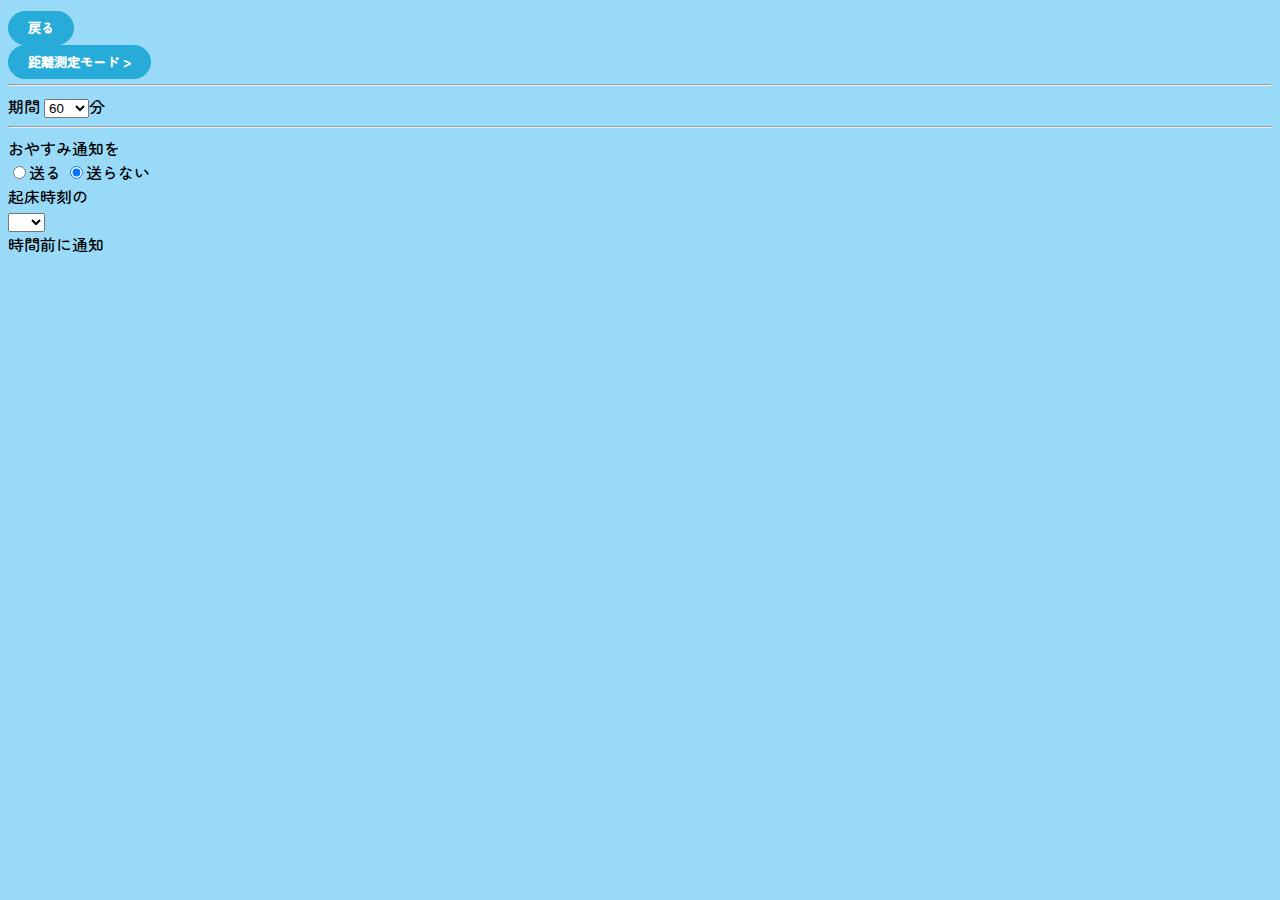
<file: config.html>
<!DOCTYPE html>
<html lang="ja">
<head>
    <link rel="stylesheet" type="text/css" href="./style.css">
    <meta charset="UTF-8">
    <meta name="viewport" content="width=device-width, initial-scale=1.0">
    <script src="./script/config.js"></script>
    <title>Document</title>
</head>
<body>
    <button type="button" onclick="location.href='./index.html'">戻る</button>
    <button type="button" onclick="location.href='./measure.html'">距離測定モード         ></button>
    <hr>
    期間
    <select id="rangeSelect">
        <option value="5">5</option>
        <option value="10">10</option>
        <option value="15">15</option>
        <option value="20">20</option>
        <option value="25">25</option>
        <option value="30">30</option>
        <option value="35">35</option>
        <option value="40">40</option>
        <option value="45">45</option>
        <option value="50">50</option>
        <option value="55">55</option>
        <option value="60" selected>60</option>
        <option value="65">65</option>
        <option value="70">70</option>
        <option value="75">75</option>
        <option value="80">80</option>
        <option value="95">95</option>
        <option value="100">100</option>
        <option value="105">105</option>
        <option value="110">110</option>
        <option value="115">115</option>
        <option value="120">120</option>
    </select>分
    <br>
    <hr>
    <!-- 起床予定時間の設定した時間前におやすみ通知を送る -->
     おやすみ通知を
     <form id="sleepNotify">
        <input type="radio" name="sleepNotify" checked="checked" value="send" onclick="displayTime()">送る
        <input type="radio" name="sleepNotify" value="noSend" onclick="hiddenTime()">送らない
    </form>

    <div id="selectList">
        <nobr>起床時刻の
            <form action="#" method="post">
                <select name="notifyTime" id="sleepNotifyTime">
                    <option value="1">1</option>
                    <option value="2">2</option>
                    <option value="3">3</option>
                    <option value="4">4</option>
                    <option value="5">5</option>
                    <option value="6">6</option>
                    <option value="7">7</option>
                    <option value="8">8</option>
                    <option value="9">9</option>
                    <option value="10">10</option>
                    <option value="11">11</option>
                    <option value="12">12</option>
                </select>
            </form>
        時間前に通知</nobr>
    </div>
</body>
</html>
</file>
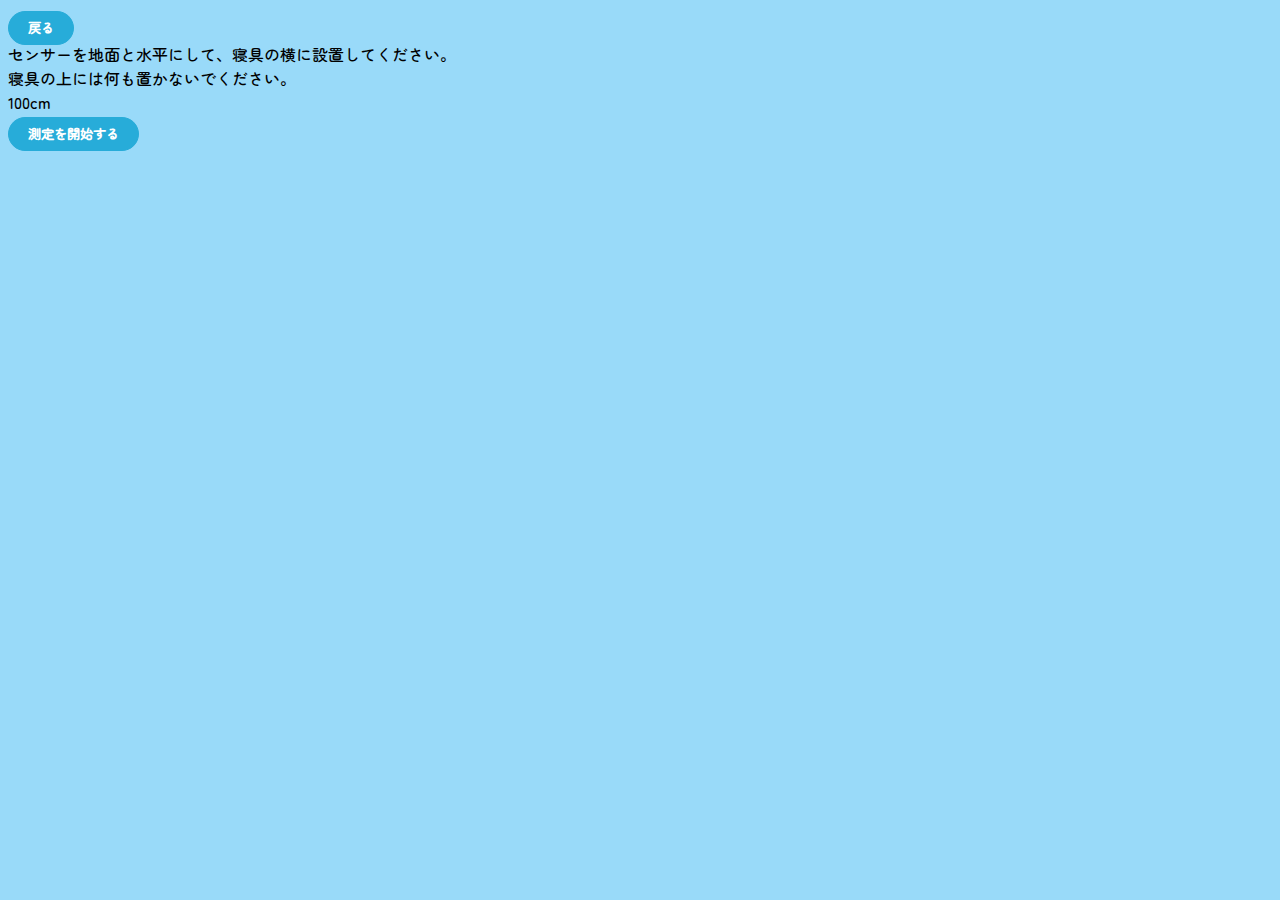
<file: measure.html>
<!DOCTYPE html>
<html lang="ja">
<head>
    <link rel="stylesheet" type="text/css" href="./style.css">
    <meta charset="UTF-8">
    <meta name="viewport" content="width=device-width, initial-scale=1.0">
    <script src="./script/measure.js"></script>
    <title>Document</title>
</head>
<body>
    <button type="button" onclick="location.href='./config.html'">戻る</button>
    <div id="message"></div>
    <div id="text">
        センサーを地面と水平にして、寝具の横に設置してください。<br>
        寝具の上には何も置かないでください。
    </div>
    <div id="dist">--cm</div>
    <div id="startButton">
    <button type="button" onclick="measure()">測定を開始する</button>
    </div>
    <div id="againOrEnd"></div>
</body>
</html>
</file>
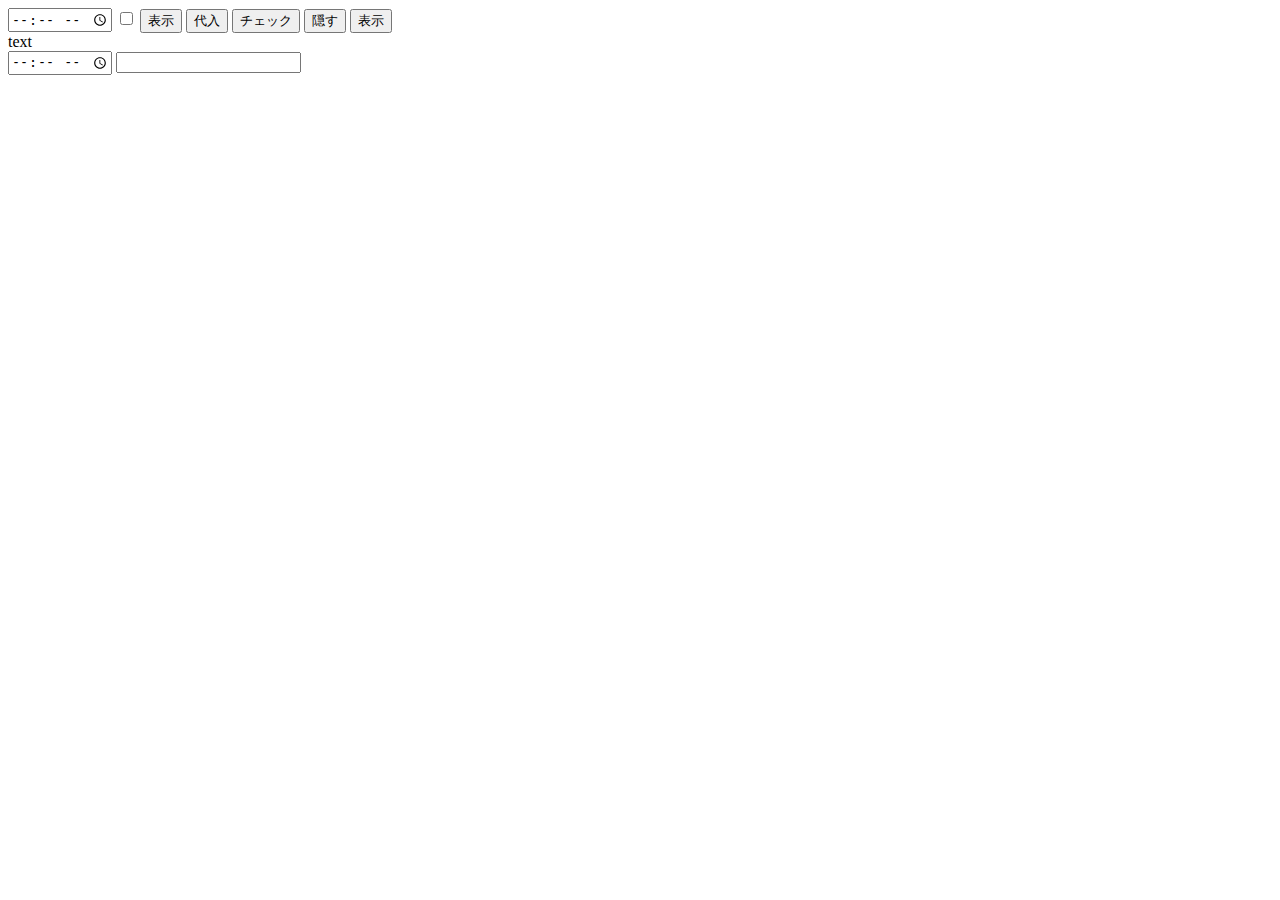
<file: test.html>
<!DOCTYPE html>
<html lang="ja">
    <head>
        <meta charset="UTF-8">
        <meta name="viewport" content="width=device-width">
        <script src="./script/notify.js"></script>
        <link rel="manifest" href="manifest.json">
        <meta charset="UTF-8">
        <meta name="viewport" content="width=device-width, initial-scale=1" />
    </head>
    <body>
      <input type="time" id="sun" name="time">
      <input type="checkbox" id="box">
      <button type="button" onclick="print()">表示</button>
      <button type="button" onclick="dainyu()">代入</button>
      <button type="button" onclick="check()">チェック</button>
      <button type="button" onclick="hiddenText()">隠す</button>
      <button type="button" onclick="displayText()">表示</button>
      <div  class="hidden">text</div>
      <input type="time" id="thuTime" name="time" class="hidden">
      <input type="number" id="aaa" name="range" min="0" class="hidden">
      <script>
        function hiddenText(){
          document.getElementById('text').style.display = "none";
        }
        function displayText(){
          document.getElementById('text').style.display = "block";
        }
        function check(){
          document.getElementById('box').checked = true;
        }
        function print(){
          if(document.getElementById('sun').value === ''){
            console.log("空白です");
          }else{
            console.log(document.getElementById('sun').value);
          }
        }
        function dainyu(){
          document.getElementById('sun').value = '11:30';
        }
        window.addEventListener('load',() =>{
        })
      </script>
        
    </body>
</html>
</file>
<file: style.css>
@font-face {
    font-family: "zenmaru"; /*任意のフォントファミリー名でOK*/
    src: url("./font/ZenMaruGothic-Medium.ttf") format("truetype"); /*fontがあるパスを書いて、formatを指定*/
    font-display: swap; /*ダウンロード状況に応じてフォントの表示を変える
(「swap」はWebフォントが読み込まれるまでフォールバックフォントで表示し、読み込まれた時点で置き換えます。)*/
}

body
{
    background-color: rgb(153, 218, 249);
	font-family: "zenmaru";
}
.center {
    text-align: center;
	font-family: "zenmaru";
}
.center {
    text-align: center;
}

#header {
    position: relative;
    display: table;
    width:  95%;
    height: 160px;
    margin: 0 auto;
    background-image: linear-gradient(350deg, rgb(14, 12, 24), rgb(113, 103, 205));
	/*<h1>pwa</h1>を<header>で囲むとグラデーションの背景がつく*/
}
h1
{
    display: table-cell;
	width: 100%;
    text-align: center;
    vertical-align: middle;

    color: rgb(255, 255, 255);
    text-shadow: 1px 1px 2px silver;
    font-family: "Comic Sans MS";
    font-size: 50px;
}

.switch-checkbox {
    margin-bottom: 0rem;
}

.switch-checkbox input[type=checkbox] {
    position: relative;
    cursor: pointer;
    width: 3.5rem;
    height: 1.9rem;
    margin-top: 0.2rem;
    border-radius: 60px;
    background-color: #ddd;
    -webkit-appearance: none;
    -moz-appearance: none;
    appearance: none;
    vertical-align: middle;
    transition: .5s;
}

.switch-checkbox input[type=checkbox]::before {
    position: absolute;
    top: .2rem;
    left: .2rem;
    width: 1.5rem;
    height: 1.5rem;
    box-sizing: border-box;
    border-radius: 50%;
    background: white;
    color: black;
    content: '';
    transition: .3s ease;
}

.switch-checkbox input[type=checkbox]:checked {
    background: #1ff210;
}

.switch-checkbox input[type=checkbox]:checked::before {
    left: 1.8rem;
}

.switch-checkbox label {
    margin-left: 1rem;
}
/*ボタン全体の設定
	個別で変えたい場合はclassを付けて*/
button
{
    display: block;
	text-align: center;
	text-decoration: none;
	font-family: "zenmaru";
	
	padding: 0.4rem 1.2rem;
	font-weight: bold;
	border: 1px solid #27acd9;
	background: #27acd9;
	color: #fff;
	border-radius: 100vh;
	transition: 0.5s;

	position:relative;
	left:0px;
	top:3px;
}
button:hover
{
	color: #27acd9;
	background: #fff;
}
/*歯車アイコン背景*/
button.outer
{
	padding: 0.2rem 0.4rem;
	position:relative;
	left:0px;
	top:5px;
}
/*歯車アイコン*/
button.outer img
{
	width: 20px;
	/*<img src="images/geara.png" alt="Dinosaur">をindex.htmlの
	116か117あたりの<button type="button" onclick="location.href='./config.html'" class="outer">の下の行に入れる
	画像のダウンロードを忘れずに*/
}
/*通知を送信ボタンの位置調整*/
button.notification
{
	position:relative;
	left:0px;
	top:0px;
}
/*テストなので気にせずに
button.measurement
{
	position:relative;
	top:5px;
}*/

/*レスポンシブ*/
@media screen and (max-width: 600px) {

	body{
		font-size: 25px;
	}
	button{
		font-size: 20px;
	}
	/*スマホ*/
}
@media (min-width: 601px) and (max-width: 1034px) {
    body{
		font-size: 35px;
	}
	button{
		font-size: 25px;
	}
	/*歯車の画像のサイズ調整*/
	button.outer img
	{
		width: 35px;
	}
	/*タブレット*/
}

#settingButton{
	display: flex;
	align-items: center;
	justify-content: center;
}
.space{
	margin-left: 30px;
	margin-left: 30px;
}
#settingDiscardingButton{
	border: 1px solid #d92727;
	background: #d92727;
}
#message{
	font-size: clamp(2.4rem, calc(2.2rem + 0.625vw), 2.9rem);
}
.msg{
	transition: opacity 3s ease-in 1s;
	color: #fff;
	font-size: clamp(2.4rem, calc(2.2rem + 0.625vw), 2.9rem);
}
</file>
